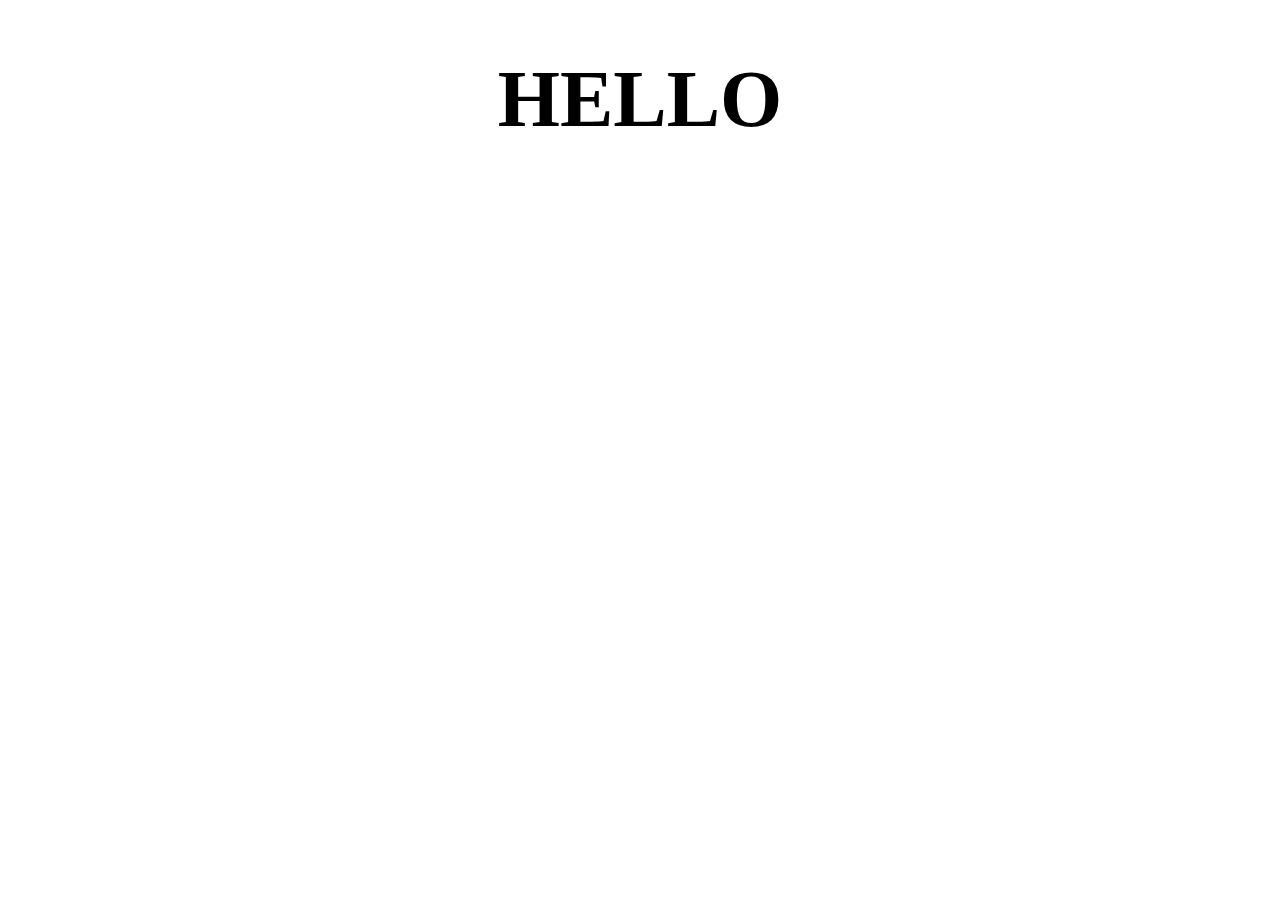
<file: index.html>
<!DOCTYPE html>
<html lang="en" dir="ltr">
  <head>
    <meta charset="utf-8">
    <title>Home</title>
    <link rel="stylesheet" href="style.css">
  </head>
  <body>
    <h1>
    HELLO
  </body>
</html>
</file>
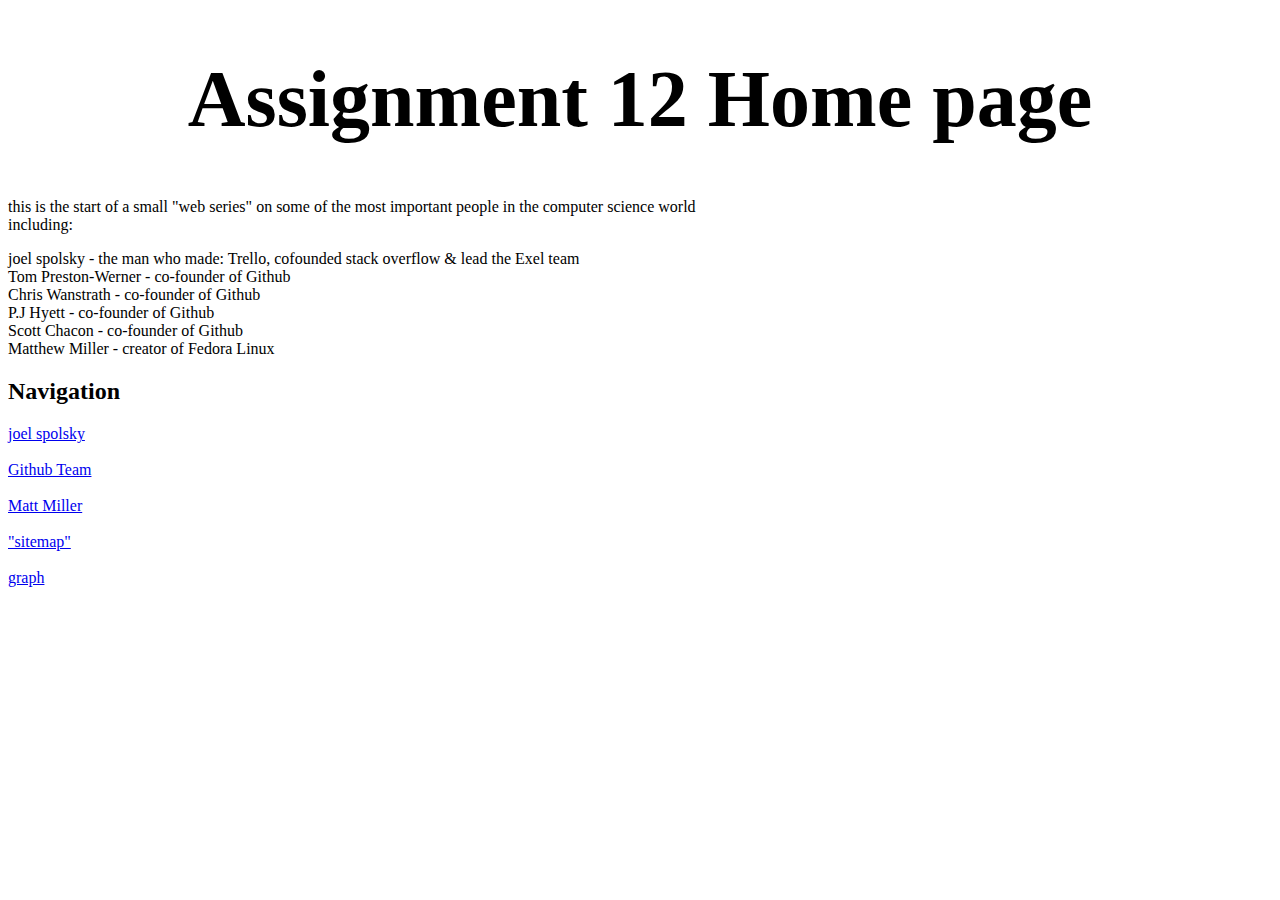
<file: Index.html>
<!DOCTYPE html>
<html lang="en" dir="ltr">
  <head>
    <meta charset="utf-8">
    <title>Home</title>
    <link rel="stylesheet" href="style.css">
  </head>
  <body>
    <h1 id="mainHead">Assignment 12 Home page</h1>
    <div id="bodytext">
    <p>
      this is the start of a small "web series" on some of the most important people in the computer science world <br>
      including: <br>
      <li>joel spolsky - the man who made: Trello, cofounded stack overflow & lead the Exel team</li>

      <li>Tom Preston-Werner - co-founder of Github</li>

      <li>Chris Wanstrath - co-founder of Github</li>

      <li>P.J Hyett - co-founder of Github</li>

      <li>Scott Chacon - co-founder of Github</li>

      <li>Matthew Miller - creator of Fedora Linux</li>
    </p>
    </div>
    <div id="navbar">
      <h2>
        Navigation
      </h2>
      <li><a href = "person1.html">joel spolsky </a></li>
      <br>
      <li><a href="person2.html">Github Team</a></li>
      <br>
      <li><a href="person3.html">Matt Miller</a></li>
      <br>
      <li><a href="sitemap and wireframe.png">"sitemap"</a></li>
      <br>
      <li><a href="untitled1.pdf">graph</a></li>
    </div>
  </body>
</html>
</file>
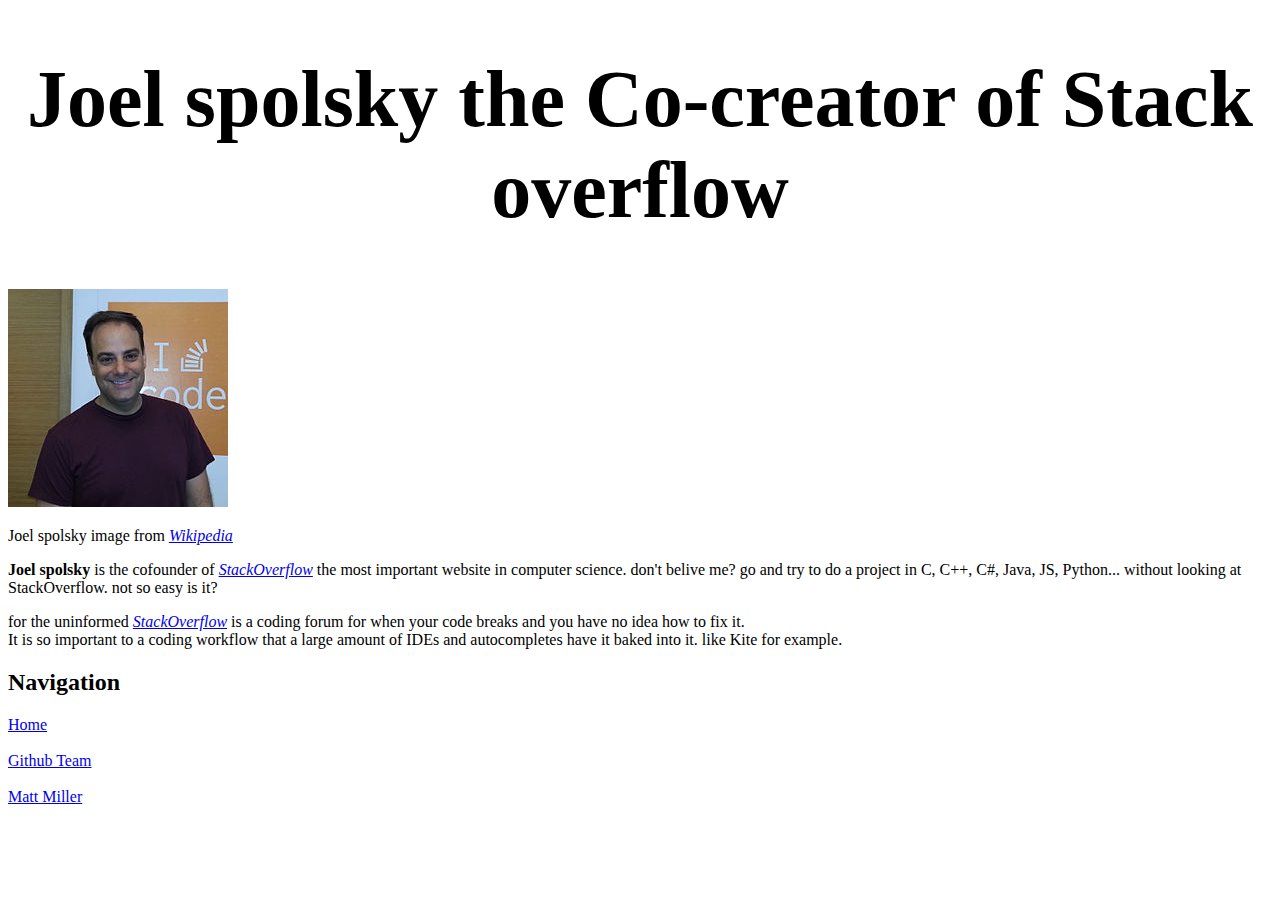
<file: person1.html>
<!DOCTYPE html>
<html lang="en" dir="ltr">
  <head>
    <meta charset="utf-8">
    <title>Joel spolsky</title>
    <link rel="stylesheet" href="style.css">
  </head>
  <body>
    <h1 id="JoelHead">Joel spolsky the Co-creator of Stack overflow</h1>
    <div id="picture">
      <img src="Joel.jpg" alt="Joel.jpg">
      <p>Joel spolsky image from <a href="https://en.wikipedia.org/wiki/Joel_Spolsky"><i>Wikipedia</i></a></p>
    </div>
    <div id="bodytext">
    <p>
    <b>Joel spolsky</b> is the cofounder of <a href="https://www.stackoverflow.com"><i>StackOverflow</i></a> the most important website in computer science. don't belive me?
    go and try to do a project in C, C++, C#, Java, JS, Python... without looking at StackOverflow. not so easy is it?
    </p>
    <p>
      for the uninformed <a href="https://www.stackoverflow.com"><i>StackOverflow</i></a> is a coding forum for when your code breaks and you have no idea how to fix it. <br>
      It is so important to a coding workflow that a large amount of IDEs and autocompletes have it baked into it. like Kite
      for example.
    </p>
    </div>
    <div id="navbar">
      <h2>
        Navigation
      </h2>
      <li><a href = "index.html">Home</a></li>
      <br>
      <li><a href="person2.html">Github Team</a></li>
      <br>
      <li><a href="person3.html">Matt Miller</a></li>
      <br>
    </div>
  </body>
</html>
</file>
<file: style.css>
h1{
  text-align: center;
  font-size: 80px;
}
</file>
